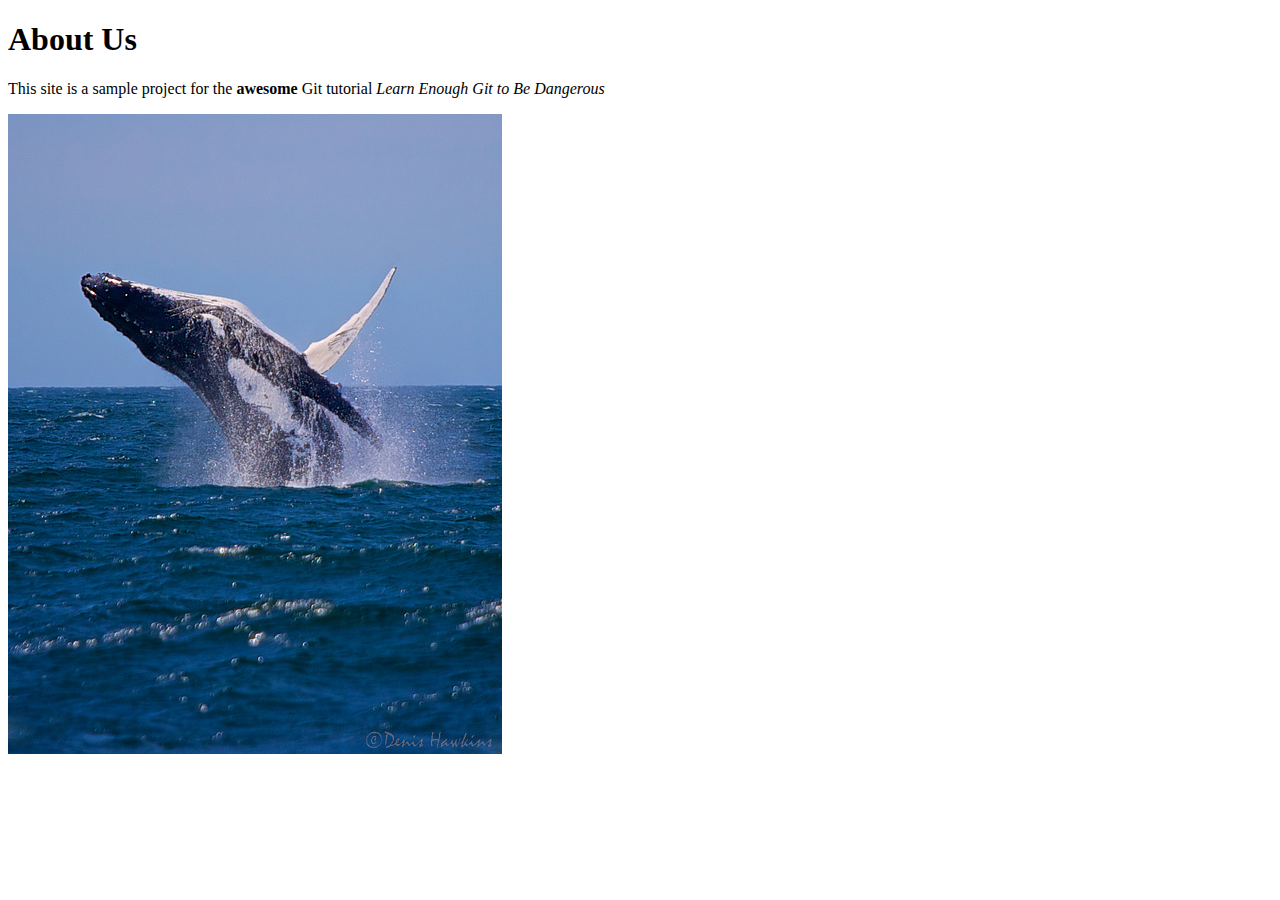
<file: sizwe.html>
<!DOCTYPE html>
<html lang="en">
  <head>
    <title>About Us</title>
  </head>
  <body>
    <h1>About Us</h1>

    <p>
      This site is a sample project for the <strong>awesome</strong> Git tutorial <em>Learn Enough Git to Be Dangerous</em>
    </p>

    <img src="images/breaching_whale.jpg">
  </body>
</html>
</file>
